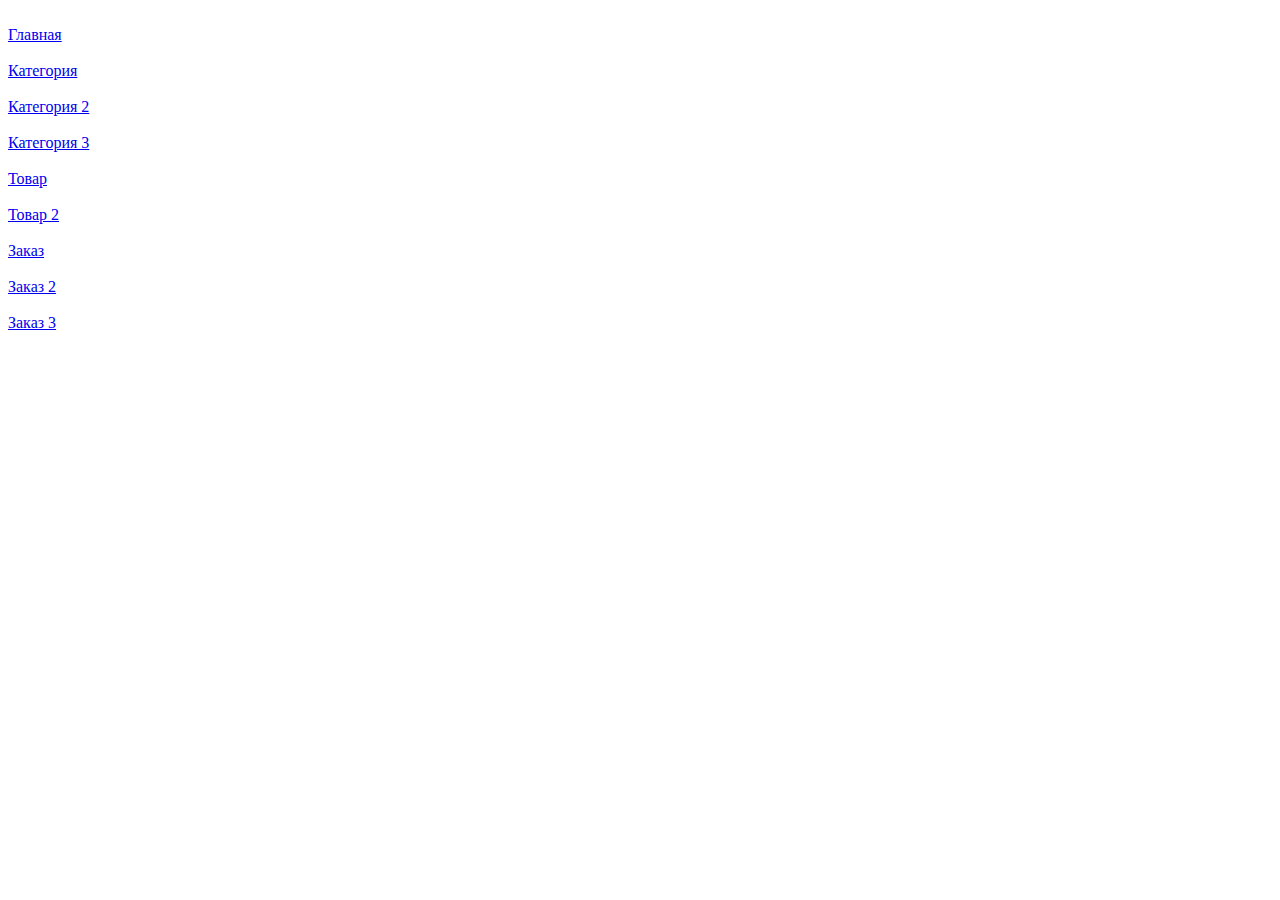
<file: 1.html>
<!DOCTYPE html>

<head>
    <meta charset="UTF-8">
    <meta name="viewport" content="width=device-width, initial-scale=1.0">
    <title>Navigation</title>
</head>

<body>
    <br>
    <a href="index.html">Главная</a>
    <br><br>
    <a href="category.html">Категория</a>
    <br><br>
    <a href="category2.html">Категория 2</a>
    <br><br>
    <a href="category3.html">Категория 3</a>
    <br><br>
    <a href="product.html">Товар</a>
    <br><br>
    <a href="product2.html">Товар 2</a>
    <br><br>
    <a href="order.html">Заказ</a>
    <br><br>
    <a href="order2.html">Заказ 2</a>
    <br><br>
    <a href="order3.html">Заказ 3</a>
</body>

</html>
</file>
